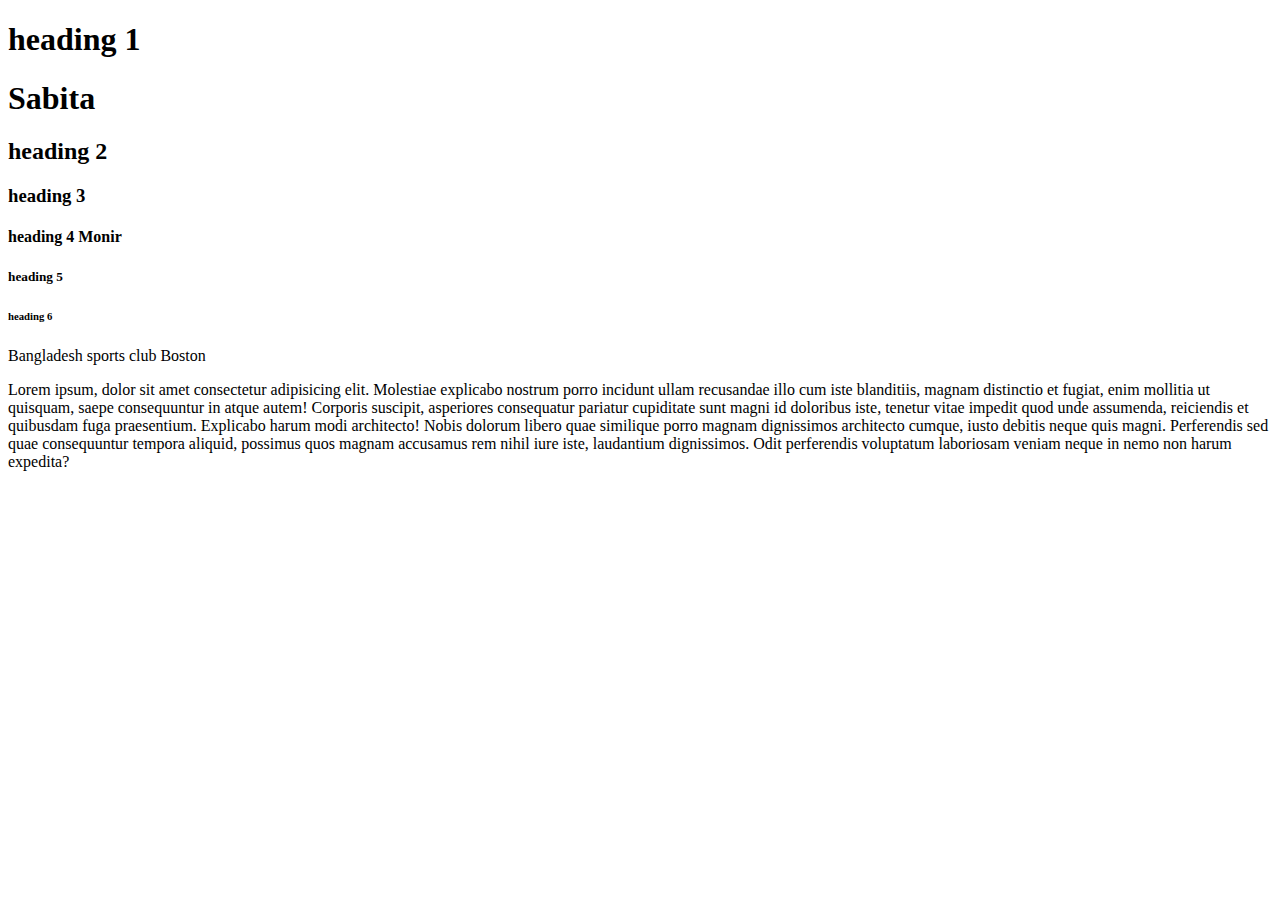
<file: Index.html>
<!DOCTYPE html>
<html lang="en">
<head>
    <meta charset="UTF-8">
    <meta name="viewport" content="width=device-width, initial-scale=1.0">
    <title>my first html</title>
</head>
<body>
  <h1>heading 1</h1> 
  <h1>Sabita</h1> 
  <h2>heading 2</h2>
  <h3>heading 3</h3>
  <h4>heading 4 Monir</h4>
  <h5>heading 5</h5>
  <h6>heading 6</h6>
  <p>Bangladesh sports club Boston</p>

  <p>Lorem ipsum, dolor sit amet consectetur adipisicing elit. Molestiae explicabo nostrum porro incidunt ullam recusandae illo cum iste blanditiis, magnam distinctio et fugiat, enim mollitia ut quisquam, saepe consequuntur in atque autem! Corporis suscipit, asperiores consequatur pariatur cupiditate sunt magni id doloribus iste, tenetur vitae impedit quod unde assumenda, reiciendis et quibusdam fuga praesentium. Explicabo harum modi architecto! Nobis dolorum libero quae similique porro magnam dignissimos architecto cumque, iusto debitis neque quis magni. Perferendis sed quae consequuntur tempora aliquid, possimus quos magnam accusamus rem nihil iure iste, laudantium dignissimos. Odit perferendis voluptatum laboriosam veniam neque in nemo non harum expedita?</p>
</body>
</html>
</file>
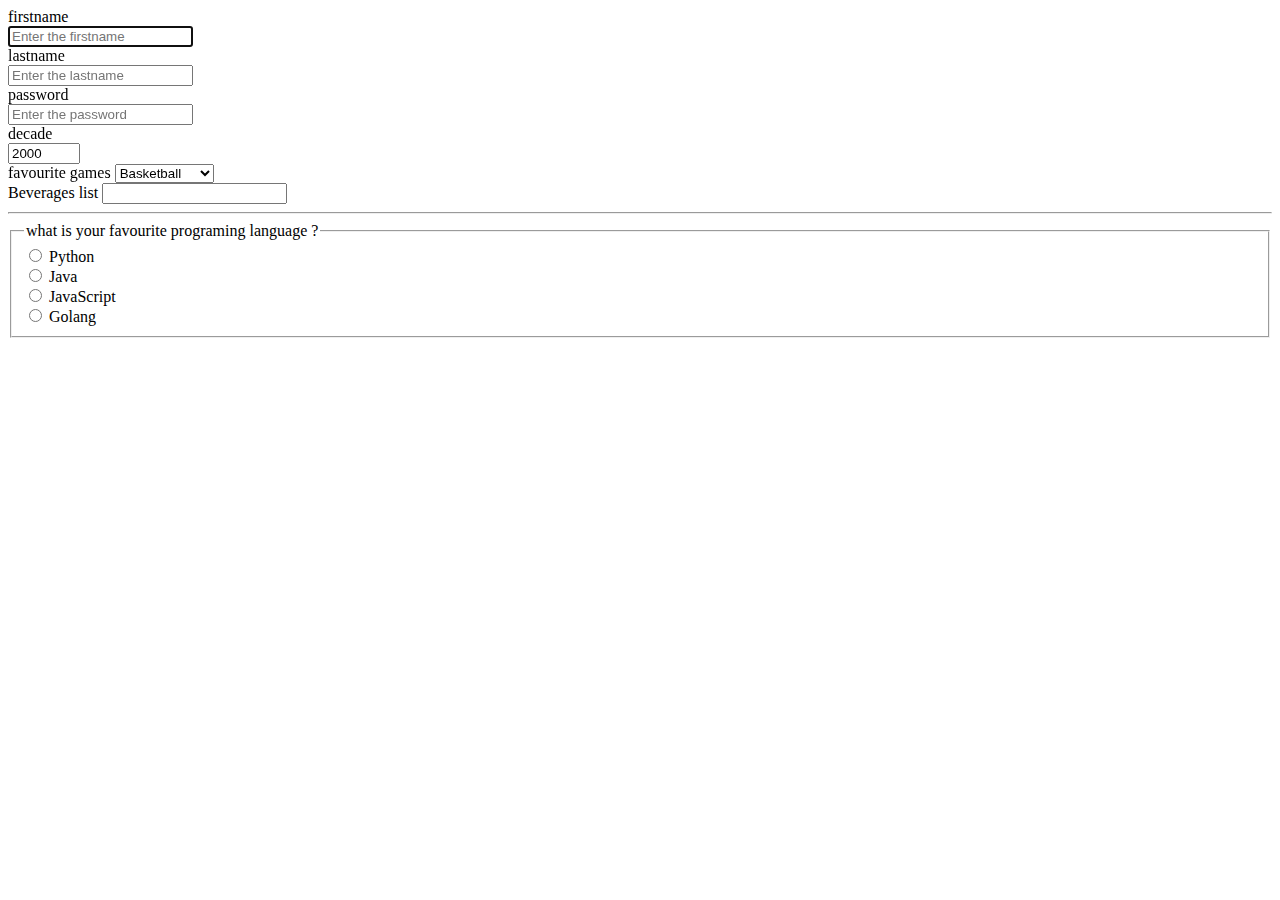
<file: form.html>
<!DOCTYPE html>
<html lang="en">

<head>
    <meta charset="UTF-8">
    <meta name="viewport" content="width=device-width, initial-scale=1.0">
    <title>Form</title>
</head>

<body>
    <form action="">
        <div>
            <label for="firstname">firstname</label>
            <br>
            <input type="text" name="firstname" id="firstname" placeholder="Enter the firstname" autofocus>
        </div>
        <div>
            <label for="lastname">lastname</label>
            <br>
            <input type="text" name="lastname" id="lastname" placeholder="Enter the lastname">
        </div>
        <div>
            <label for="password">password</label>
            <br>
            <input type="password" name="password" id="password" placeholder="Enter the password">
        </div>
        <div>
            <label for="decade">decade</label>
            <br>
            <input type="number" name="decade" id="decade" placeholder="Enter your decade" min="1980" max="2030"
                step="10" value="2000">
        </div>

        <div>
            <label for="games">favourite games</label>
            <select name="games" id="games">
                <optgroup label="outdoor games">
                    <option value="basketball">Basketball</option>
                    <option value="baseball">Baseball</option>
                    <option value="cricket">cricket</option>
                </optgroup>
                <optgroup label="indoor games">
                    <option value="carrom">Carrom</option>
                    <option value="pool">Pool</option>
                    <option value="chess">Chess</option>
                </optgroup>
            </select>
        </div>

        <div>
            <label for="beverages">Beverages list</label>
            <input type="text" id="beverages" name="beverages" list="beverages-list">
            <datalist id="beverages-list">
                <option value="Coffee">Coffee</option>
                <option value="Tea">Tea</option>
                <option value="Soda">Soda</option>
                <option value="Juice">Juice</option>i
            </datalist>
        </div>
        <hr>

        <div>
            <fieldset>
                <legend>what is your favourite programing language ?</legend>
                <div>
                    <input type="radio" name="python" id="python" value="python">
                    <label for="">Python</label>
                </div>
                <div>
                    <input type="radio" name="java" id="java" value="java">
                    <label for="">Java</label>
                </div>
                <div>
                    <input type="radio" name="javascript" id="javascript" value="javascript">
                    <label for="">JavaScript</label>
                </div>
                <div>
                    <input type="radio" name="golang" id="golang" value="golang">
                    <label for="">Golang</label>
                </div>
                
            </fieldset>

        </div>
    </form>
</body>

</html>
</file>
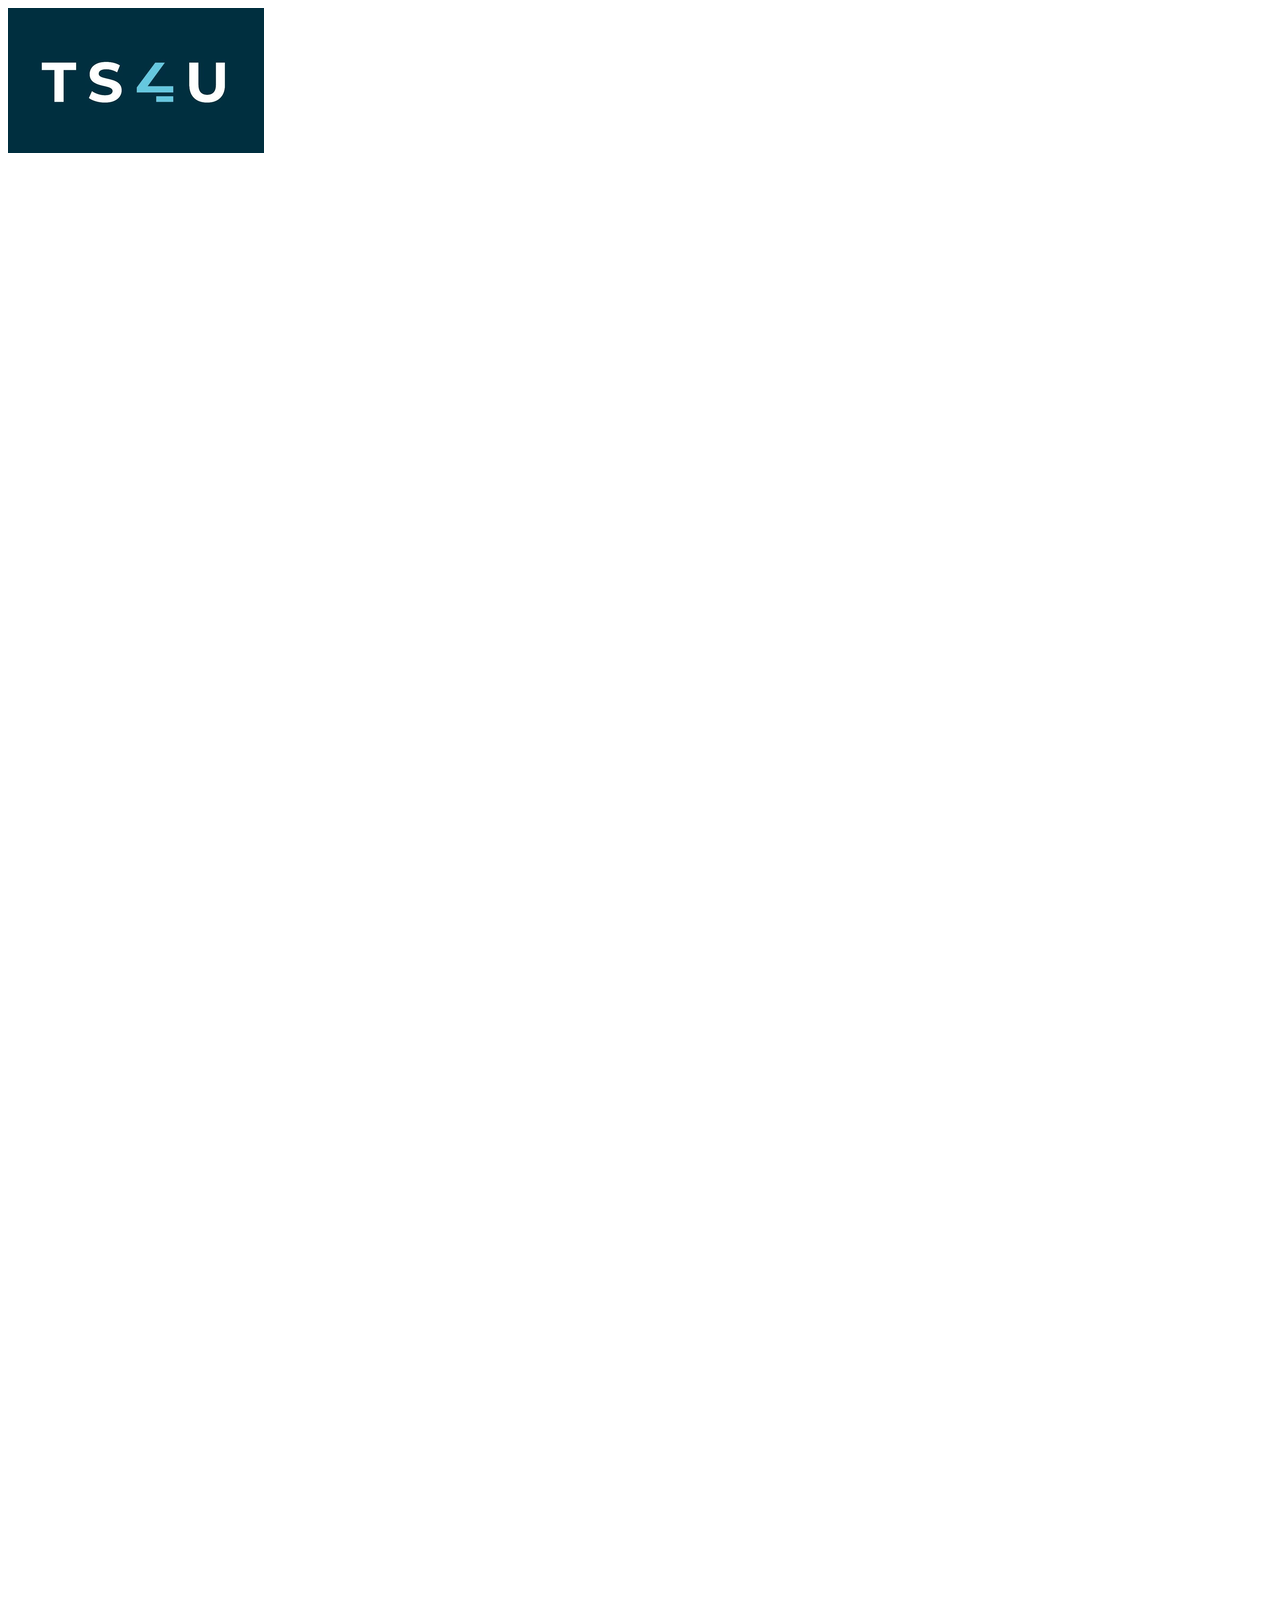
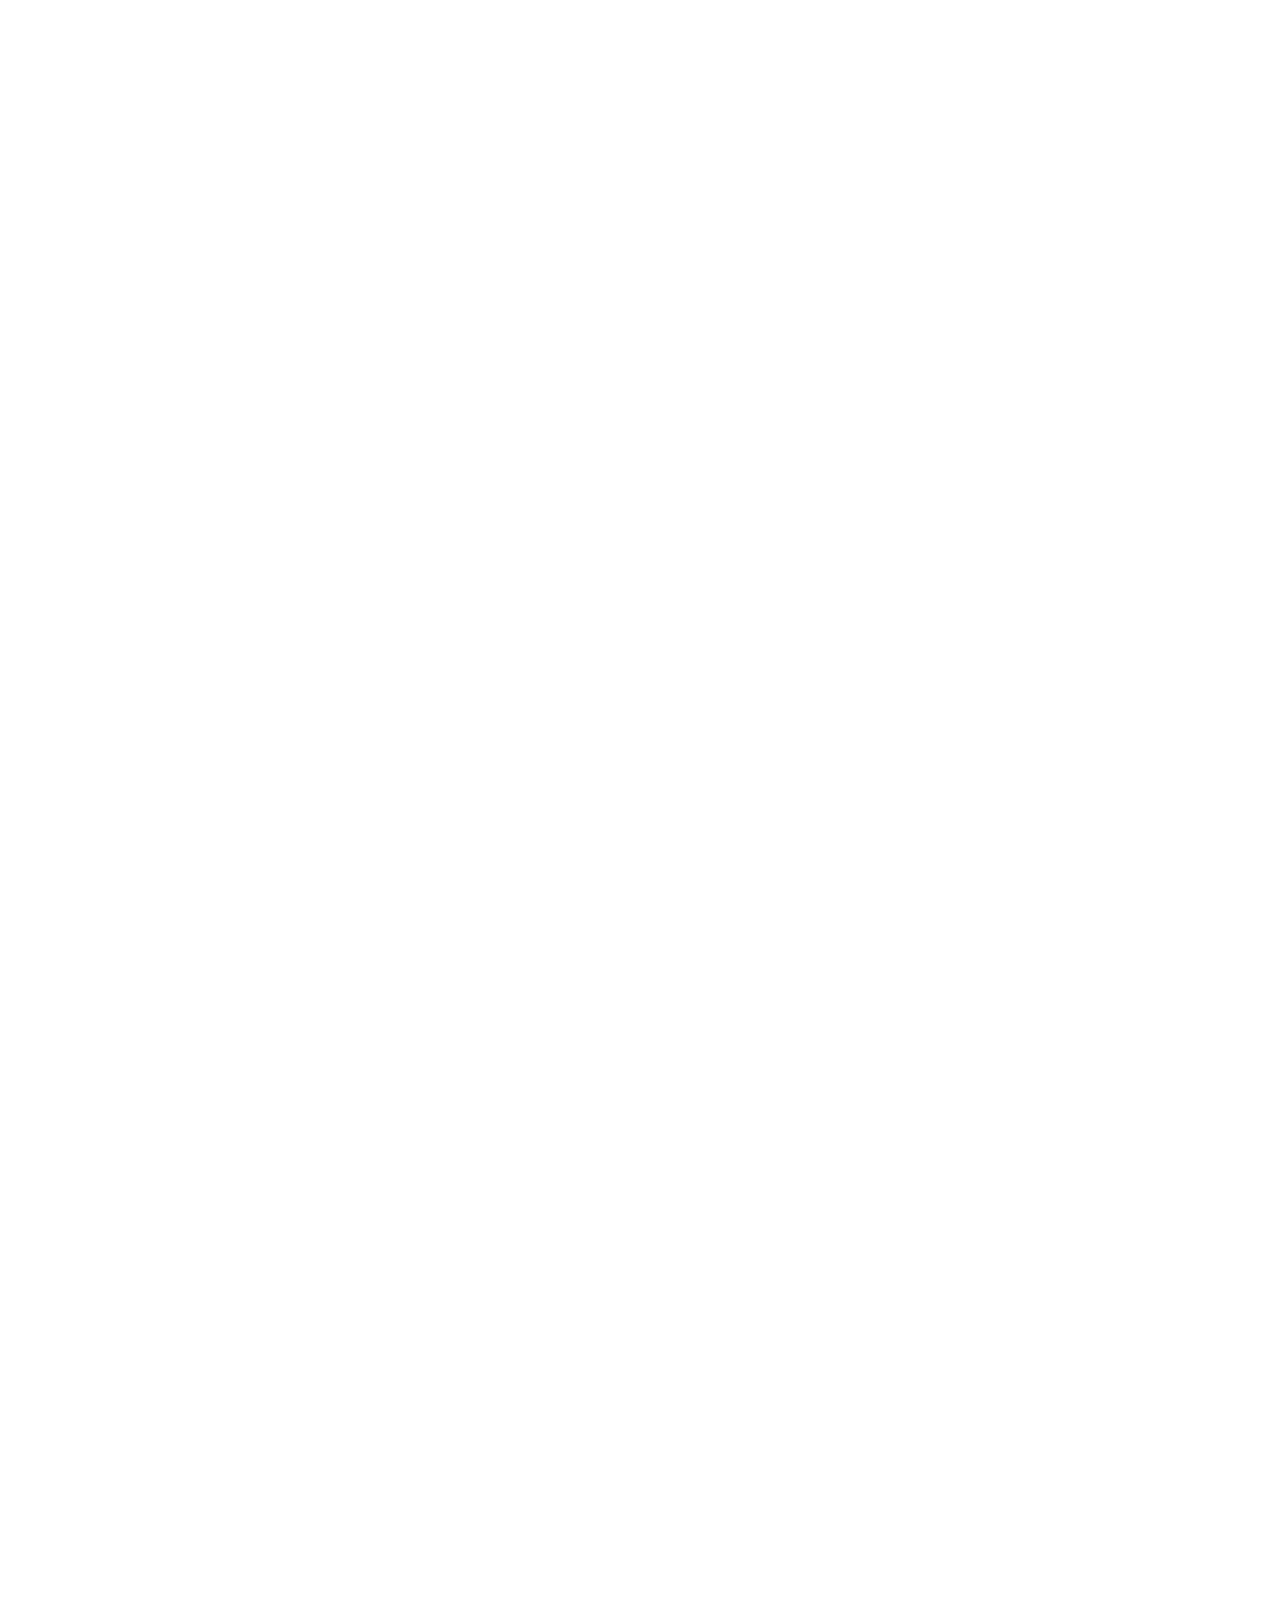
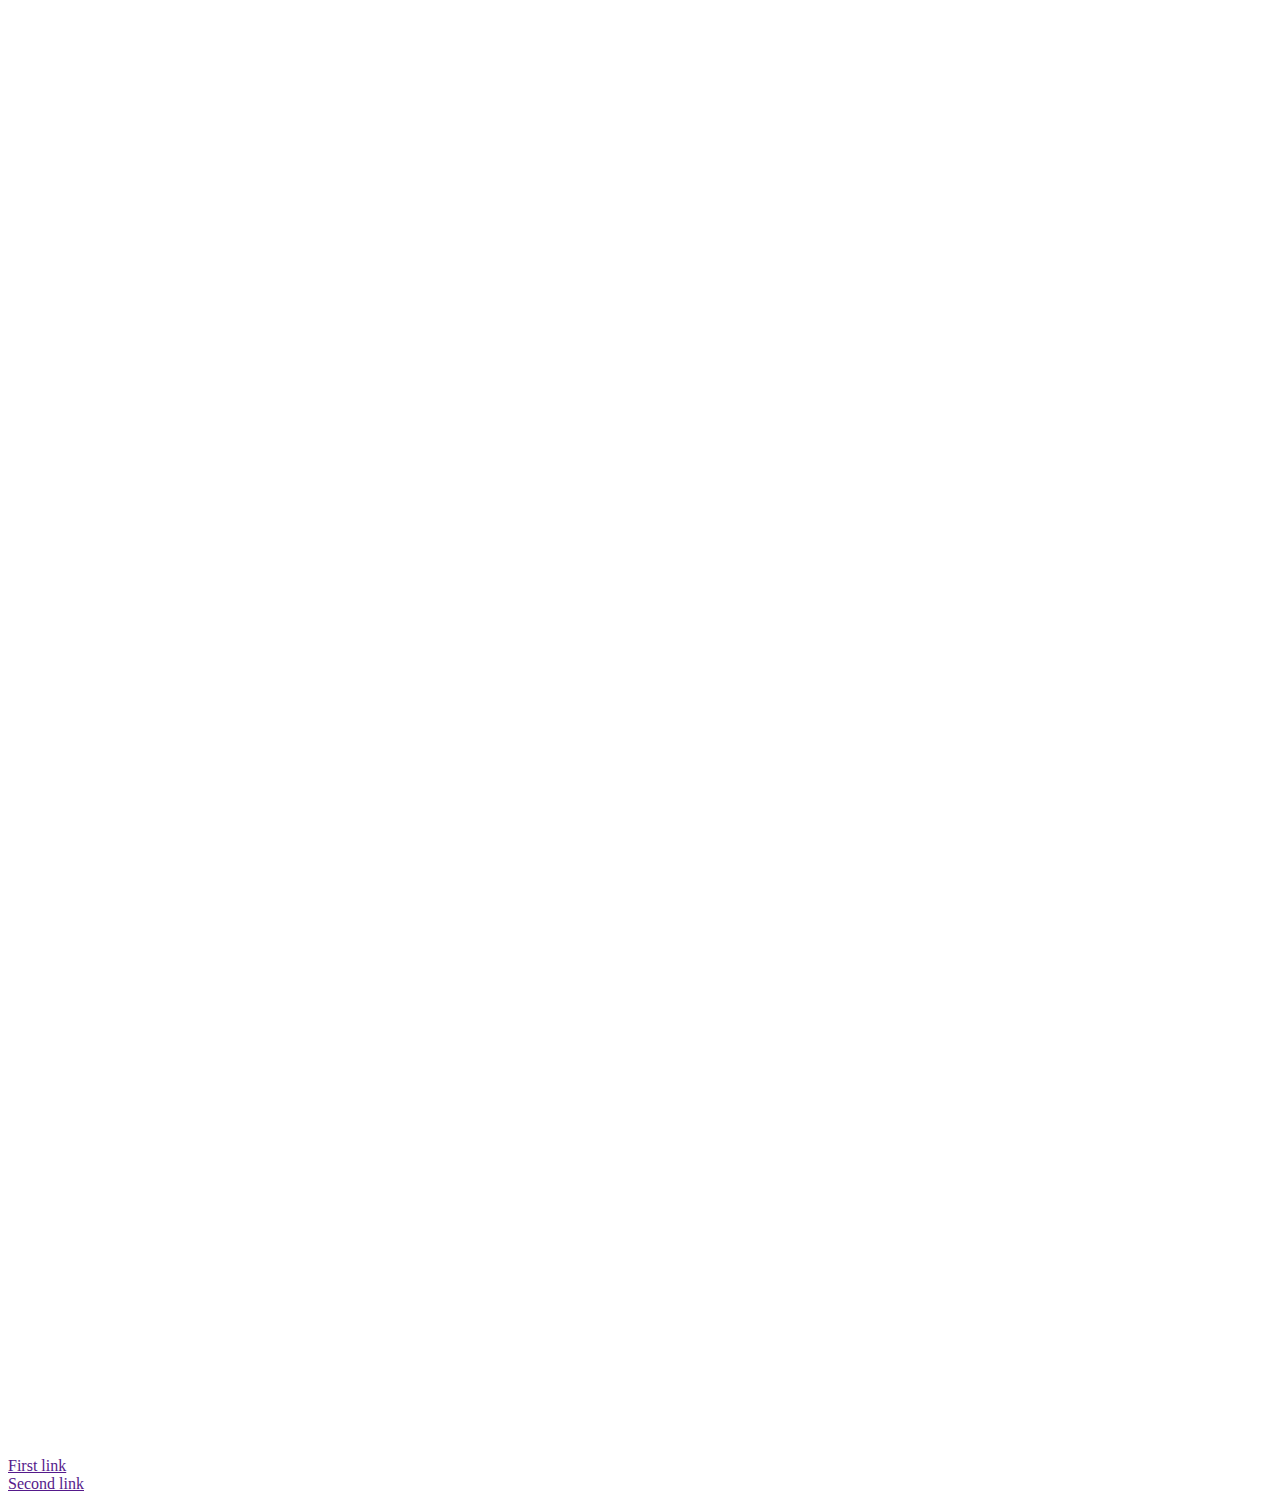
<file: images.html>
<!DOCTYPE html>
<html lang="en">
<head>
    <meta charset="UTF-8">
    <meta name="viewport" content="width=device-width, initial-scale=1.0">
    <title>image tag</title>
</head>
<body>
    <img src="images/New/logo.ico" alt="TS4U logo" loading="lazy">

    <br><br><br><br><br><br><br><br><br><br><br><br><br><br><br><br><br><br><br><br><br><br><br><br><br><br><br><br><br><br><br><br><br><br><br><br><br><br><br><br><br><br><br><br><br><br><br><br><br><br><br><br><br><br><br><br><br><br><br><br><br><br><br><br><br><br><br><br><br><br><br><br><br><br><br><br><br><br><br><br><br><br><br><br><br><br><br><br><br><br><br><br><br><br><br><br><br><br><br><br><br><br><br><br><br><br><br><br><br><br><br><br><br><br><br><br><br><br><br><br><br><br><br><br><br><br><br><br><br><br><br><br><br><br><br><br><br><br><br><br><br><br><br><br><br><br><br><br><br><br><br><br><br><br><br><br><br><br><br><br><br><br><br><br><br><br><br><br><br><br><br><br><br><br><br><br><br><br><br><br><br><br><br><br><br><br><br><br><br><br><br><br><br><br><br><br><br><br><br><br><br><br><br><br><br><br><br><br><br><br><br><br><br><br><br><br><br><br><br><br><br><br><br><br><br><br><br><br><br><br><br><br><br><br><br><br><br><br><br><br><br><br><br><br><br><br><br><br><br><br>
    <img src="images/stack.png" alt="stack image" loading="lazy">

    <br>

    <a href="">First link</a>
    <br>
    <a href="">Second link</a>
</body>
</html>
</file>
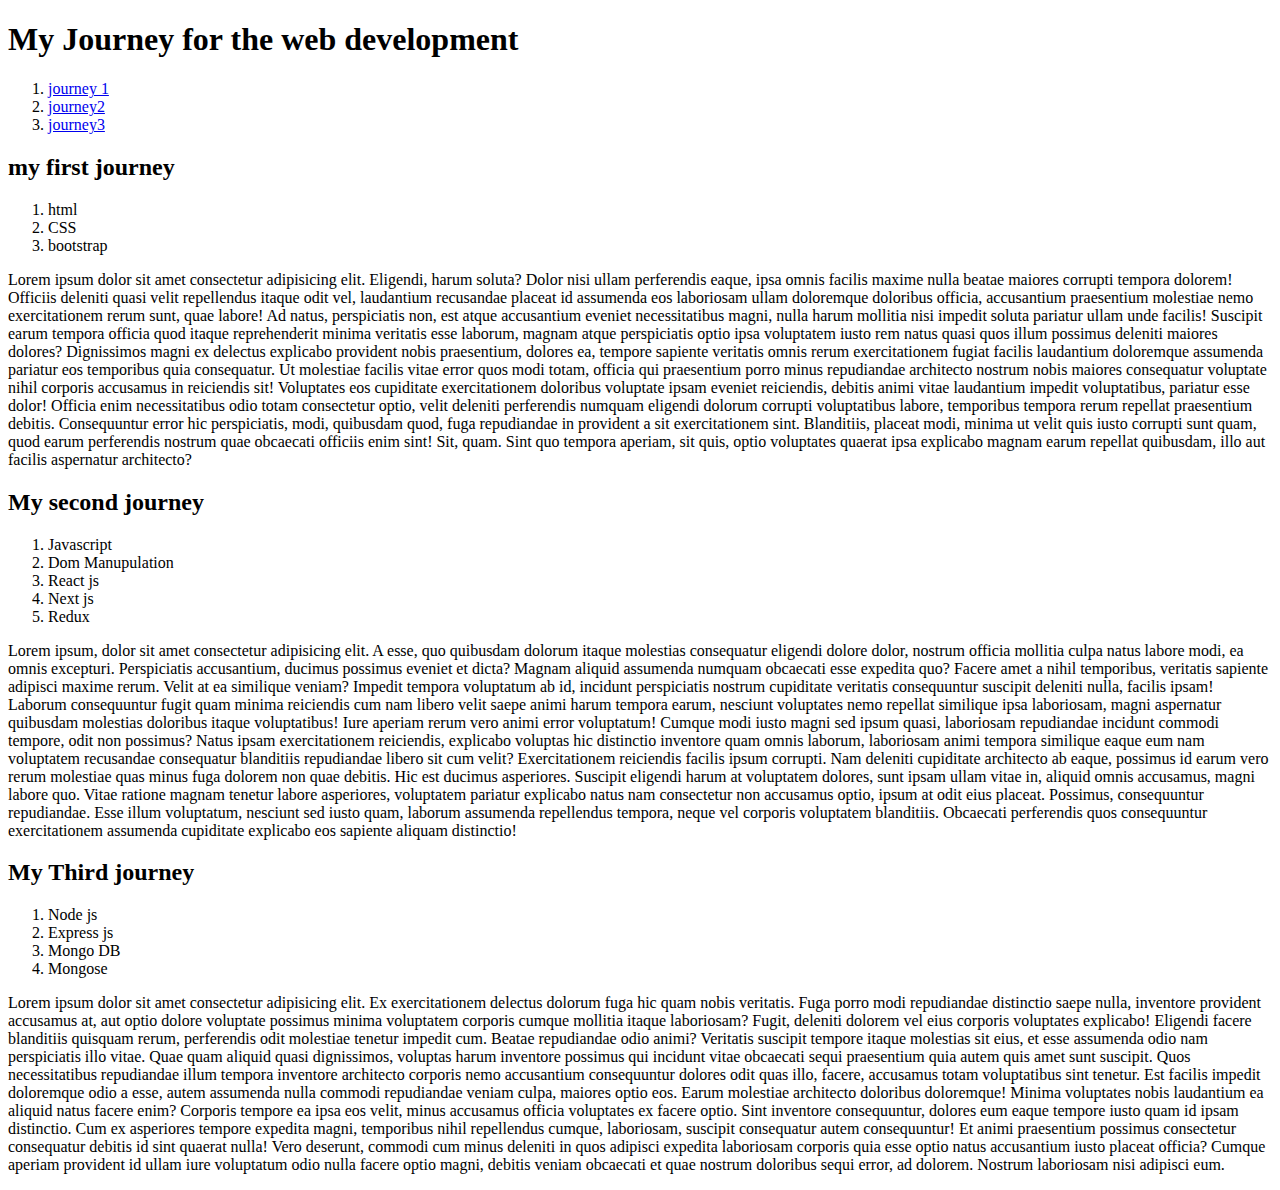
<file: Internal-links.html>
<!DOCTYPE html>
<html lang="en">

<head>
    <meta charset="UTF-8">
    <meta name="viewport" content="width=device-width, initial-scale=1.0">
    <title>Internal Links</title>
</head>

<body>
    <section>
        <h1>My Journey for the web development</h1>
    </section>
    <nav>
        <ol>
            <li>
                <a href="#section1">journey 1</a>
            </li>
            <li>
                <a href="#section2">journey2</a>
            </li>
            <li>
                <a href="#section3">journey3</a>
            </li>
        </ol>
    </nav>

    <section id="section1">

        <h2>my first journey</h2>
        <ol>
            <li>html</li>
            <li>CSS</li>
            <li>bootstrap</li>
        </ol>
        <p>Lorem ipsum dolor sit amet consectetur adipisicing elit. Eligendi, harum soluta? Dolor nisi ullam perferendis eaque, ipsa omnis facilis maxime nulla beatae maiores corrupti tempora dolorem! Officiis deleniti quasi velit repellendus itaque odit vel, laudantium recusandae placeat id assumenda eos laboriosam ullam doloremque doloribus officia, accusantium praesentium molestiae nemo exercitationem rerum sunt, quae labore! Ad natus, perspiciatis non, est atque accusantium eveniet necessitatibus magni, nulla harum mollitia nisi impedit soluta pariatur ullam unde facilis! Suscipit earum tempora officia quod itaque reprehenderit minima veritatis esse laborum, magnam atque perspiciatis optio ipsa voluptatem iusto rem natus quasi quos illum possimus deleniti maiores dolores? Dignissimos magni ex delectus explicabo provident nobis praesentium, dolores ea, tempore sapiente veritatis omnis rerum exercitationem fugiat facilis laudantium doloremque assumenda pariatur eos temporibus quia consequatur. Ut molestiae facilis vitae error quos modi totam, officia qui praesentium porro minus repudiandae architecto nostrum nobis maiores consequatur voluptate nihil corporis accusamus in reiciendis sit! Voluptates eos cupiditate exercitationem doloribus voluptate ipsam eveniet reiciendis, debitis animi vitae laudantium impedit voluptatibus, pariatur esse dolor! Officia enim necessitatibus odio totam consectetur optio, velit deleniti perferendis numquam eligendi dolorum corrupti voluptatibus labore, temporibus tempora rerum repellat praesentium debitis. Consequuntur error hic perspiciatis, modi, quibusdam quod, fuga repudiandae in provident a sit exercitationem sint. Blanditiis, placeat modi, minima ut velit quis iusto corrupti sunt quam, quod earum perferendis nostrum quae obcaecati officiis enim sint! Sit, quam. Sint quo tempora aperiam, sit quis, optio voluptates quaerat ipsa explicabo magnam earum repellat quibusdam, illo aut facilis aspernatur architecto?</p>
        

    </section>

    <section id="section2">

        <h2>My second journey</h2>
        <ol>
            <li>Javascript</li>
            <li>Dom Manupulation</li>
            <li>React js</li>
            <li>Next js</li>
            <li>Redux</li>
        </ol>
        <p>Lorem ipsum, dolor sit amet consectetur adipisicing elit. A esse, quo quibusdam dolorum itaque molestias consequatur eligendi dolore dolor, nostrum officia mollitia culpa natus labore modi, ea omnis excepturi. Perspiciatis accusantium, ducimus possimus eveniet et dicta? Magnam aliquid assumenda numquam obcaecati esse expedita quo? Facere amet a nihil temporibus, veritatis sapiente adipisci maxime rerum. Velit at ea similique veniam? Impedit tempora voluptatum ab id, incidunt perspiciatis nostrum cupiditate veritatis consequuntur suscipit deleniti nulla, facilis ipsam! Laborum consequuntur fugit quam minima reiciendis cum nam libero velit saepe animi harum tempora earum, nesciunt voluptates nemo repellat similique ipsa laboriosam, magni aspernatur quibusdam molestias doloribus itaque voluptatibus! Iure aperiam rerum vero animi error voluptatum! Cumque modi iusto magni sed ipsum quasi, laboriosam repudiandae incidunt commodi tempore, odit non possimus? Natus ipsam exercitationem reiciendis, explicabo voluptas hic distinctio inventore quam omnis laborum, laboriosam animi tempora similique eaque eum nam voluptatem recusandae consequatur blanditiis repudiandae libero sit cum velit? Exercitationem reiciendis facilis ipsum corrupti. Nam deleniti cupiditate architecto ab eaque, possimus id earum vero rerum molestiae quas minus fuga dolorem non quae debitis. Hic est ducimus asperiores. Suscipit eligendi harum at voluptatem dolores, sunt ipsam ullam vitae in, aliquid omnis accusamus, magni labore quo. Vitae ratione magnam tenetur labore asperiores, voluptatem pariatur explicabo natus nam consectetur non accusamus optio, ipsum at odit eius placeat. Possimus, consequuntur repudiandae. Esse illum voluptatum, nesciunt sed iusto quam, laborum assumenda repellendus tempora, neque vel corporis voluptatem blanditiis. Obcaecati perferendis quos consequuntur exercitationem assumenda cupiditate explicabo eos sapiente aliquam distinctio!</p>

    </section>

    <section id="section3">

        <h2>My Third journey</h2>
        <ol>
            <li>Node js</li>
            <li>Express js</li>
            <li>Mongo DB</li>
            <li>Mongose</li>
        </ol>
        <p>Lorem ipsum dolor sit amet consectetur adipisicing elit. Ex exercitationem delectus dolorum fuga hic quam nobis veritatis. Fuga porro modi repudiandae distinctio saepe nulla, inventore provident accusamus at, aut optio dolore voluptate possimus minima voluptatem corporis cumque mollitia itaque laboriosam? Fugit, deleniti dolorem vel eius corporis voluptates explicabo! Eligendi facere blanditiis quisquam rerum, perferendis odit molestiae tenetur impedit cum. Beatae repudiandae odio animi? Veritatis suscipit tempore itaque molestias sit eius, et esse assumenda odio nam perspiciatis illo vitae. Quae quam aliquid quasi dignissimos, voluptas harum inventore possimus qui incidunt vitae obcaecati sequi praesentium quia autem quis amet sunt suscipit. Quos necessitatibus repudiandae illum tempora inventore architecto corporis nemo accusantium consequuntur dolores odit quas illo, facere, accusamus totam voluptatibus sint tenetur. Est facilis impedit doloremque odio a esse, autem assumenda nulla commodi repudiandae veniam culpa, maiores optio eos. Earum molestiae architecto doloribus doloremque! Minima voluptates nobis laudantium ea aliquid natus facere enim? Corporis tempore ea ipsa eos velit, minus accusamus officia voluptates ex facere optio. Sint inventore consequuntur, dolores eum eaque tempore iusto quam id ipsam distinctio. Cum ex asperiores tempore expedita magni, temporibus nihil repellendus cumque, laboriosam, suscipit consequatur autem consequuntur! Et animi praesentium possimus consectetur consequatur debitis id sint quaerat nulla! Vero deserunt, commodi cum minus deleniti in quos adipisci expedita laboriosam corporis quia esse optio natus accusantium iusto placeat officia? Cumque aperiam provident id ullam iure voluptatum odio nulla facere optio magni, debitis veniam obcaecati et quae nostrum doloribus sequi error, ad dolorem. Nostrum laboriosam nisi adipisci eum.</p>

    </section>



</body>

</html>
</file>
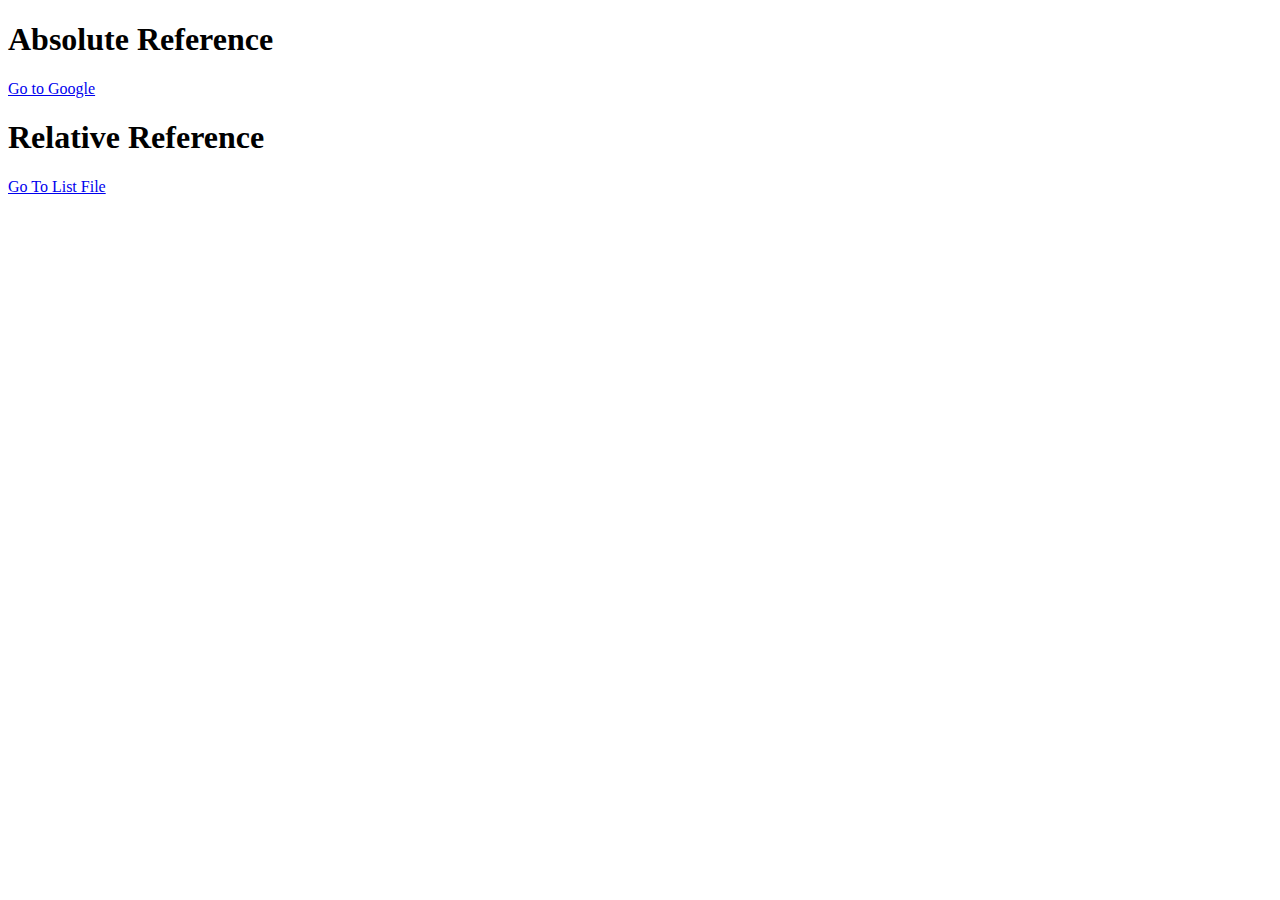
<file: link.html>
<!DOCTYPE html>
<html lang="en">
<head>
    <meta charset="UTF-8">
    <meta name="viewport" content="width=device-width, initial-scale=1.0">
    <title>Links</title>
</head>
<body>
    <h1>Absolute Reference</h1>
    <a href="https://www.amazon.com/?tag=amazusnavi-20&hvadid=675149237887&hvpos=&hvnetw=g&hvrand=16316525013847983373&hvpone=&hvptwo=&hvqmt=e&hvdev=c&hvdvcmdl=&hvlocint=&hvlocphy=1018127&hvtargid=kwd-10573980&ref=pd_sl_7j18redljs_e&hydadcr=28883_14649097&gad_source=1">Go to Google</a>

    <h1>Relative Reference</h1>
    <a href="Index.html">Go To List File</a>

</body>
</html>
</file>
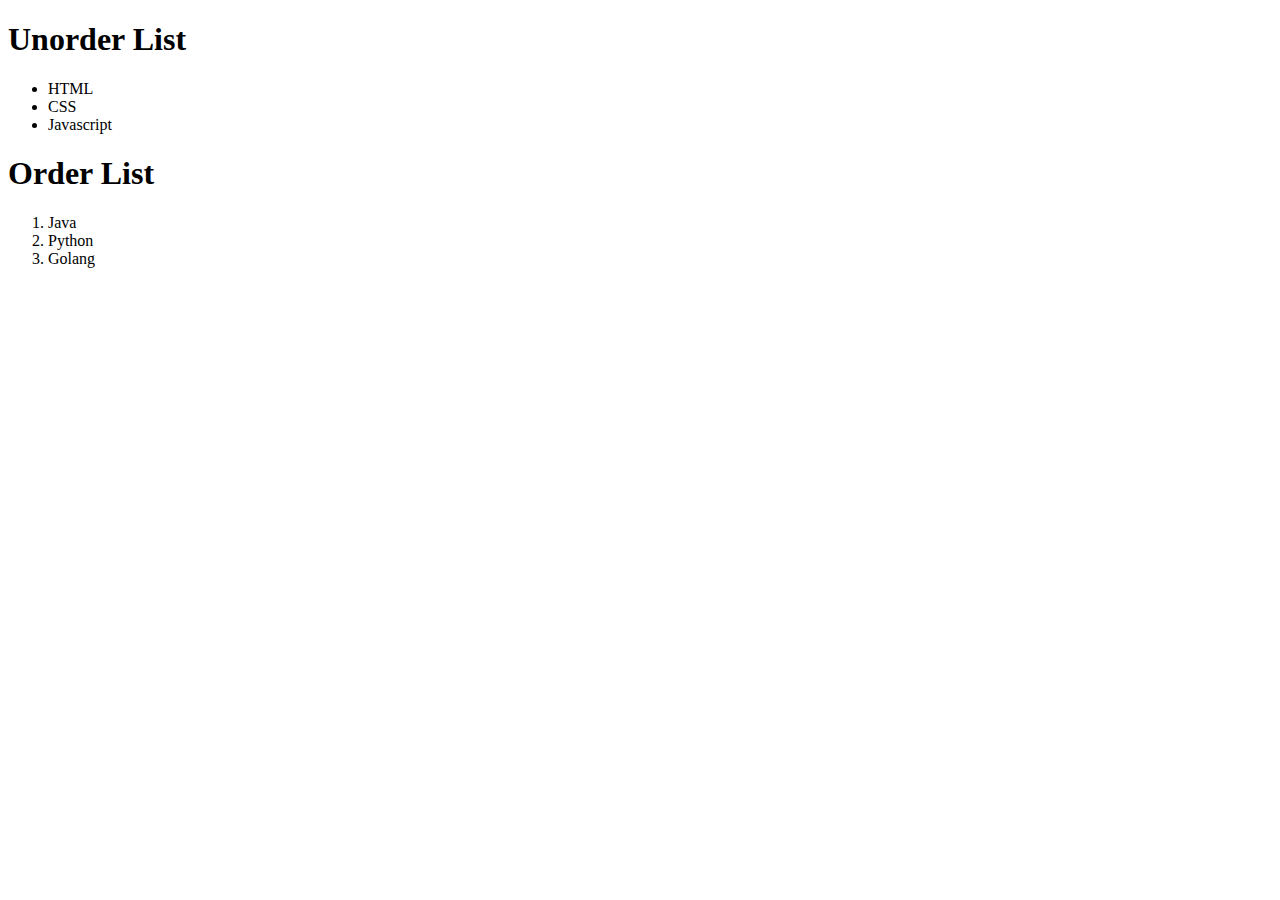
<file: list.html>
<!DOCTYPE html>
<html lang="en">
<head>
    <meta charset="UTF-8">
    <meta name="viewport" content="width=device-width, initial-scale=1.0">
    <title>List Tag</title>
</head>
<body>
    <h1>Unorder List</h1>
    <ul>
        <li>HTML</li>
        <li>CSS</li>
        <li>Javascript</li>
    </ul>

    <h1>Order List</h1>
    <ol>
        <li>Java</li>
        <li>Python</li>
        <li>Golang</li>
    </ol>

    
</body>
</html>
</file>
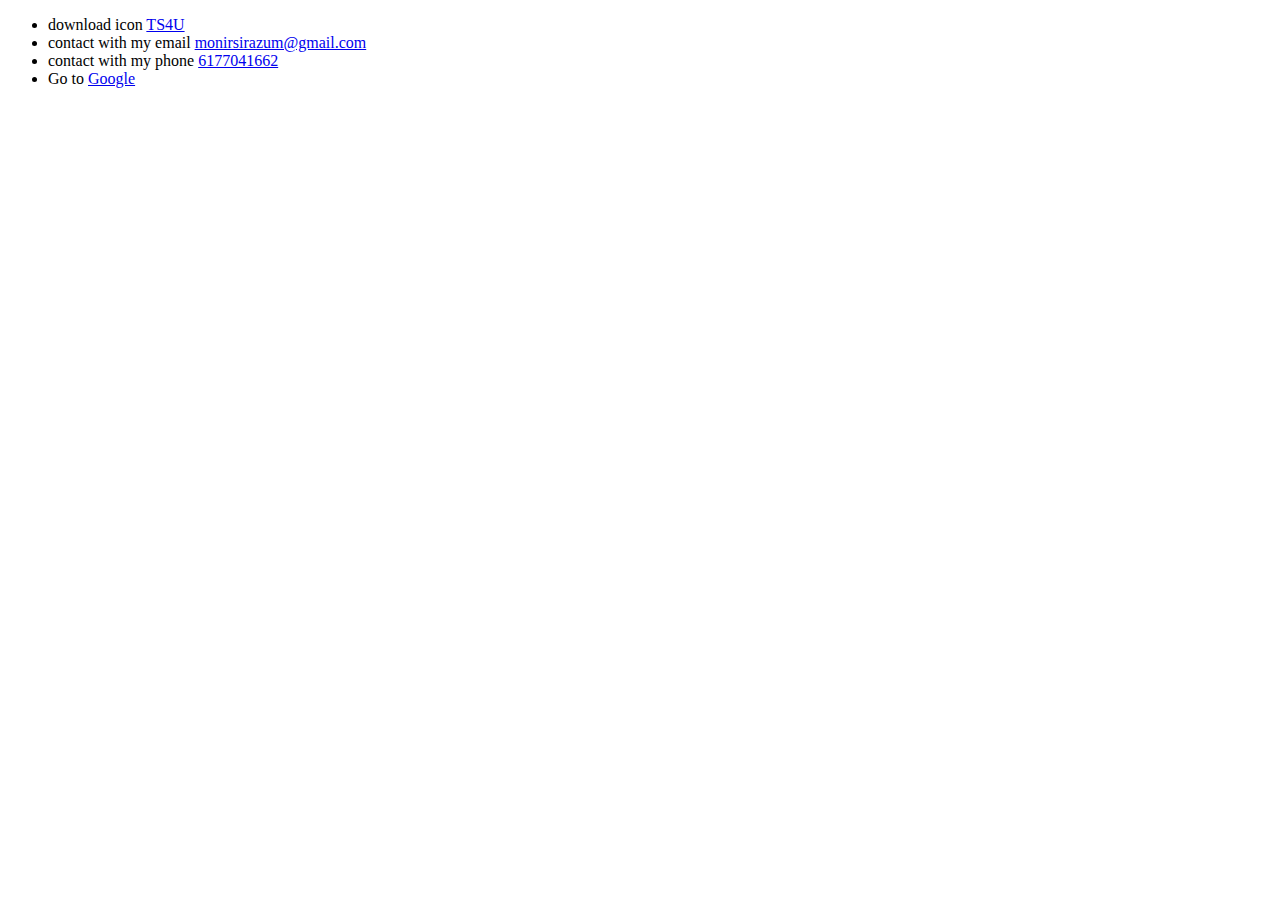
<file: others-link.html>
<!DOCTYPE html>
<html lang="en">
<head>
    <meta charset="UTF-8">
    <meta name="viewport" content="width=device-width, initial-scale=1.0">
    <title>others-link</title>
</head>
<body>
    <ul>
        <!-- <li>download icon <a href="logo.ico" download>TS4U image</a></li> -->

        <li>download icon <a href="images/stack.png" download>TS4U</a></li>
        <li>contact with my email <a href="mailto:monirsirazum@gmail.com">monirsirazum@gmail.com</a></li>
        <li>contact with my phone <a href="tel:6177041662">6177041662</a> </li>
        <li>Go to <a href="https://www.google.com/">Google</a></li>



    </ul>
</body>
</html>
</file>
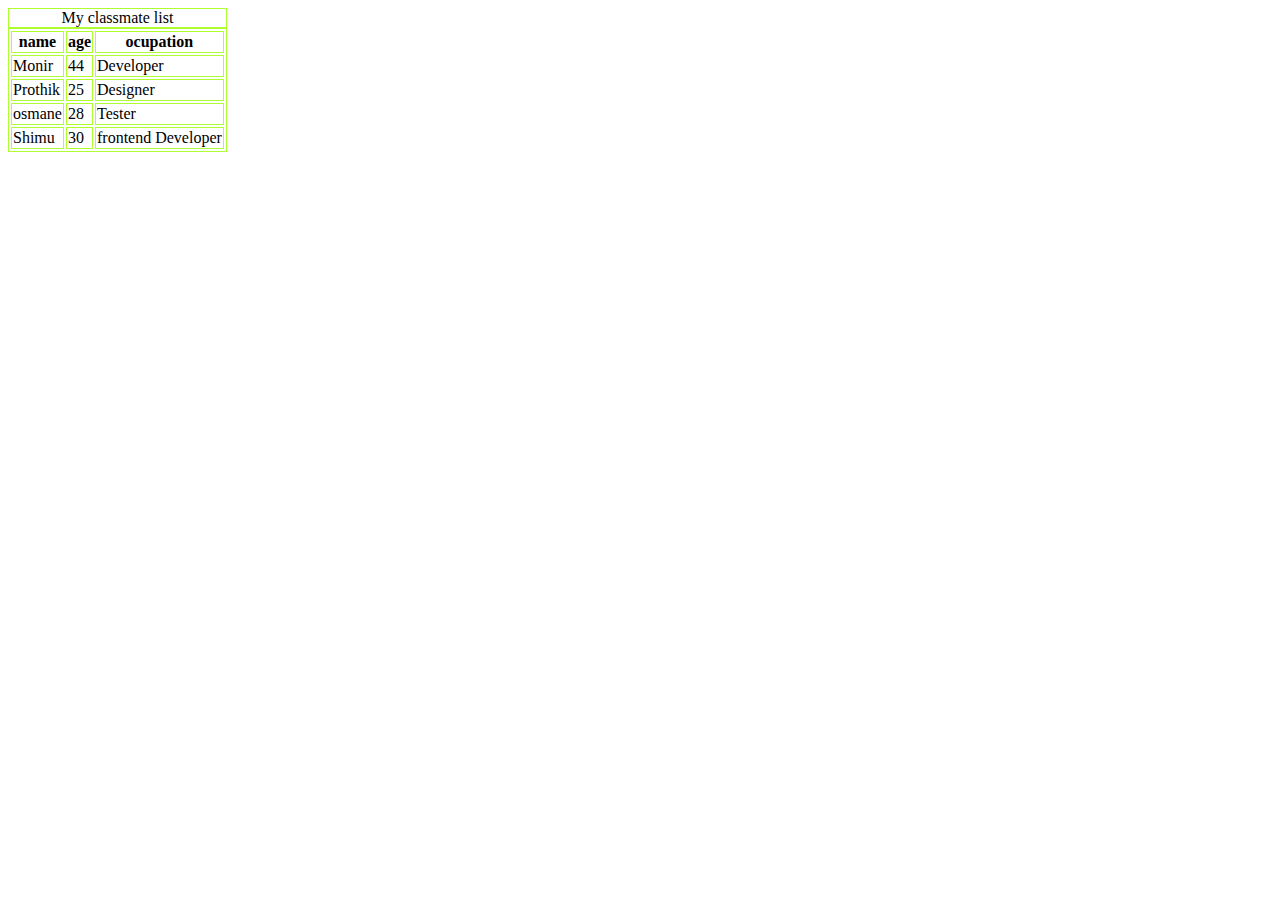
<file: table.html>
<!DOCTYPE html>
<html lang="en">
<head>
    <meta charset="UTF-8">
    <meta name="viewport" content="width=device-width, initial-scale=1.0">
    <title>HTML Table</title>
    <link rel="stylesheet" href="styles/style.css">
</head>
<body>
    <table >
        <caption>My classmate list</caption>
        <tr>
            <th>name</th>
            <th>age</th>
            <th>ocupation</th>
        </tr>
        <tr>
            <td>Monir</td>
            <td>44</td>
            <td>Developer</td>
        </tr>
        <tr>
            <td>Prothik</td>
            <td>25</td>
            <td>Designer</td>
        </tr>
        <tr>
            <td>osmane</td>
            <td>28</td>
            <td>Tester</td>
        <tr>
            <td>Shimu</td>
            <td>30</td>
            <td>frontend Developer</td>

        </tr>
    </table>
</body>
</html>
</file>
<file: styles/style.css>
table, th, td, caption {
    border: 1px solid greenyellow;
}
</file>
